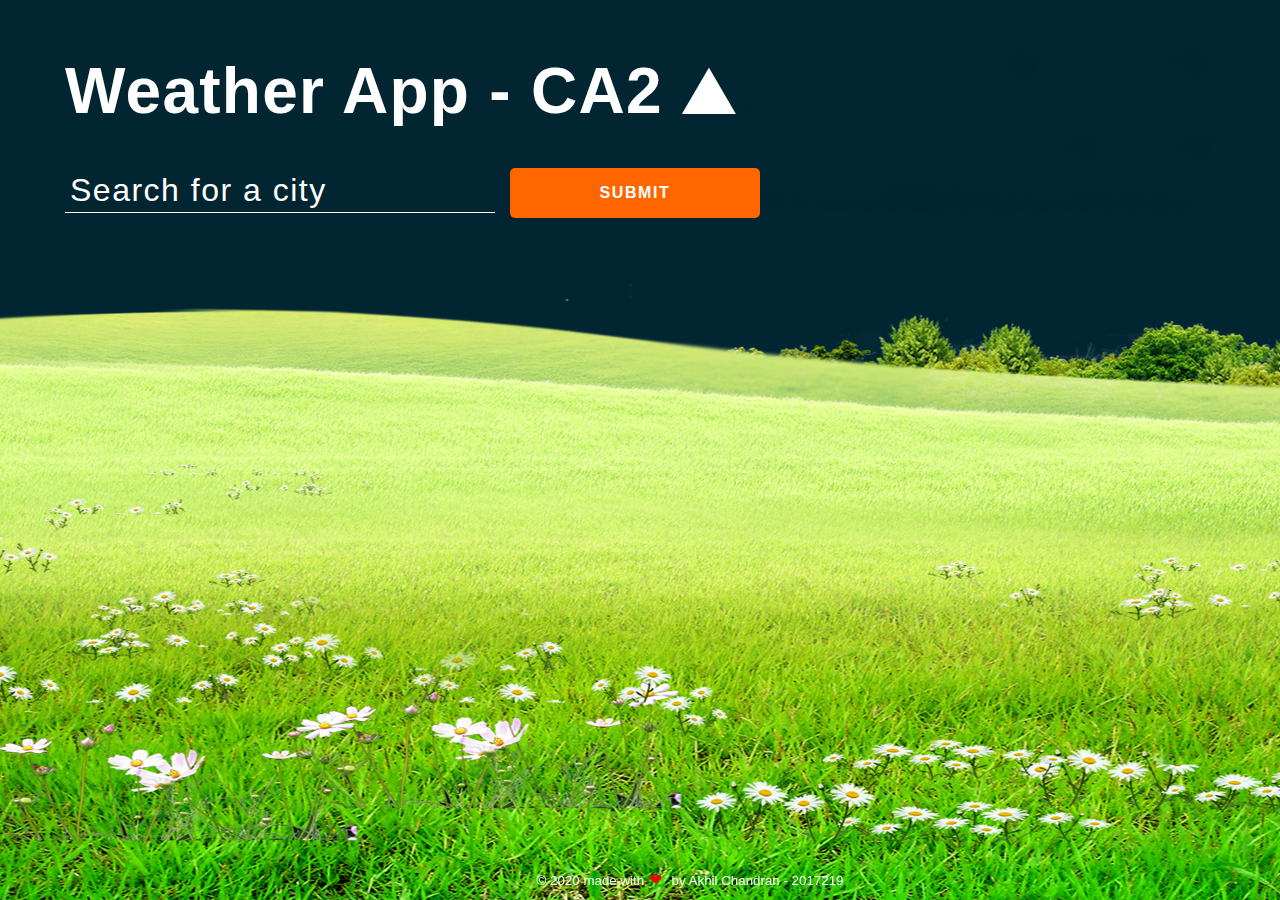
<file: portfolio/portfolio.live/weatherApp/weatherApp.html>
<!DOCTYPE html>
<!--document type html-->
<html>
  <!--html start-->
  <head>
    <!--head start-->
    <!-- Import our css styles -->
    <link rel="stylesheet" href="./style/style.css" />
  </head>
  <!--head end-->
  <body>
    <!--body start-->

    <section class="topcontend">
      <!--section start with a class-->
      <div class="topcontainer">
        <!--div start with a class-->
        <h1 class="heading">Weather App - CA2 &#9968;</h1>
        <!--h1 heading with a class and mountion symbol-->
        <form>
          <!--form start-->
          <!--user input (text/search area), adding place holder text, alert the user if the text area is empty-->
          <input
            type="text"
            placeholder="Search for a city"
            autofocus
            oninvalid="alert('You must enter a place !!');"
            required
          />
          <button type="submit">SUBMIT</button>
          <!--submit button-->
          <span class="message"></span>
          <!--span with a class-->
        </form>
        <!--form end-->
      </div>
      <!--div end-->
    </section>
    <!--section end-->
    <section class="weathersection">
      <!-- ajax section-->
      <div class="datacontainer">
        <!--start div with class-->
        <ul class="cities"></ul>
        <!--universal list with a class-->
      </div>
      <!--end div-->
    </section>
    <!--end section-->
    <!-- Import our javascript file -->
    <script src="./script/app.js"></script>
  </body>
  <!--end body-->
  <footer class="footer">
    <!--start footer-->
    <div class="container">
      <!--div start with class-->
      <!--footer with copy symbol, class, heart symbole and my name and student id-->
      <small
        >&copy; 2020 made with<span class="heartSymbel">&#10084; </span>by Akhil
        Chandran - 2017219</small
      >
    </div>
    <!--end div-->
  </footer>
  <!--end footer-->
</html>
<!--end html-->
</file>
<file: portfolio/portfolio.live/weatherApp/style/style.css>
/*
CSS designing
*/

:root { /* making root colors */
  --orange: #ff6600;
  --lightdarkfontcolor: #3d5070;
  --darkfontcolor: #041333;
  --darkbg: #012631; 
  --countrybg: #5cc505;
  --fontcolourwhite: #fff;
  --green: #7ab906;
}
/*
start(*) is a universal selector.(select all elements)
this will applicable in all browsers. 
*/
* {
  margin: 0; /* specifying margin */
  padding: 0; /* specifying padding */
  box-sizing: border-box;  /* specifying box size*/
  font-weight: normal; /* specifying font weight */
}

button { /* button*/
  
  display: inline-block; /* specifying display */
  border-radius: 4px; /* specifying border radius */
  border: none; /* specifying border is none*/
  color: #FFFFFF; /* specifying color */
  text-align: center; /* specifying text align */
  font-size: 28px; /* specifying font size */
  padding: 20px; /* specifying padding */
  width: 250px; /* specifying width */
  height: 50px; /* specifying height*/
  transition: all 0.5s; /* specifying transition */
  cursor: pointer; /* specifying cursor */
  margin: 5px; /* specifying margin */
  font-family: Arial, Helvetica, sans-serif; /* specifying font */
  letter-spacing: 1.5px; /* specifying letter spacing */
}
 
input { /* input */
  -webkit-appearance: none; /* specifying no webkit Appearance to give different design */
}
 
input[type=text] { /* imput with type text */
  border: none; /* specifying border is none */
  color: inherit; /* specifying color */
  letter-spacing: 1.5px; /* specifying letter spacing */
  background: none; /* specifying backgrount is none*/
  outline: none;  /* specifying is none*/
}

ul { /* universal list */
  list-style: none; /* specifying list style is none */
}

body { /* body */
  padding: 50px; /* specifying padding */
  background: var(--darkbg);  /* specifying background (getting from root colers)*/
  background-image: url("../image/seanory.png"); /* specifying bacjground image */
  background-repeat: no-repeat; /* specifying no repet backgrount image */
  font: 1rem/1.3 "Roboto", sans-serif; /* specifying font*/
  background-attachment: fixed; /* specifying backgrount attachment is fixed */
  background-position: bottom; /* specifying the background position is bottuo*/
}

.topcontainer, .datacontainer {/* topcontainer class and datacontainer class */
  width: 100%; /* specifying width */
  max-width: 1200px; /* specifying maximum width */
  margin: 0 auto; /* specifying margin */
  padding: 0 15px; /* specifying padding */
}

.topcontend { /* topcontend class*/
  color: var(--fontcolourwhite); /* specifying color (getting from root colers) */
}

.heading { /* heading class */
  font-weight: bold; /* specifying font weight */
  font-size: 4rem; /* specifying font size */
  letter-spacing: 0.02em; /* specifying letter spacing */
  padding: 0 0 30px 0; /* specifying padding */
}

.topcontend form { /* form inside topcontend class */
  position: relative; /* specifying position */
  display: flex; /* specifying display */
  align-items: center; /* specifying align items */
}

.topcontend form input { /*selecting input from form from topcontend class */
  font-size: 2rem; /* specifying font size */
  border-bottom: 1px solid; /* specifying border bpttom*/
  height: 40px; /* specifying height */
  padding: 5px 5px 10px; /* specifying padding */
}

.topcontend form input::placeholder { /*specifying input::placeholder (::placeholder selector selects form elements with placeholder text, and style the placeholder text)from form from topcontend class */
  color: currentColor; /* specifying color */
}

.topcontend form button { /* selecting button from form inside of class topcontend */
  font-size: 1rem; /* specifying font size */
  font-weight: bold; /* specifying font weight */
  background: var(--orange); /* specifying background from root colors */
  transition: background 0.3s ease-in-out;  /* specifying transition*/
  letter-spacing: 0.1em; /* specifying letter spacing */
  padding: 15px 20px; /* specifying padding */
  margin-left: 15px; /* specifying left margin */
  border-radius: 5px; /* specifying border radius */
}

.topcontend form button:hover { /* specifying button:hover from form inside of class topcontend */
  background: var(--green); /* specifying backgrount color from root colors */
}

.topcontend form .message { /* selecting message class inside of fore and topcontend class */
  position: absolute; /* specifying position */
  bottom: -40px; /* specifying bottom */
  color: rgb(247, 163, 95); /* specifying color */
  left: 0; /* specifying left */
  max-width: 450px; /* specifying maximum width */
  min-height: 40px; /* specifying minumum height */
}

.weathersection { /* weathersection class */
  margin: 70px 0 20px; /* specifying margin */
}

.weathersection .cities { /* weathersection class and cities class */
  display: grid; /* specifying display*/
  grid-gap: 32px 20px; /* specifying grid gap*/
  grid-template-columns: repeat(4, 1fr); /* specifying grid template columns */
}

.weathersection figcaption {/* figcaption inside of weatherselecton class */
  margin-top: 10px; /* specifying top margin */
  text-transform: uppercase; /* specifying text transform */
  letter-spacing: 0.05em;  /* specifying letter space */
}

.weathersection .city-temp { /* weatherselection class and city-temp class*/
  font-size: 5rem; /* specifying font size */
  font-weight: bold; /* specifying font weight */
  margin-top: 10px; /* specifying top margin */
  color: var(--darkfontcolor); /* specifying color from root color */
}

.weathersection .city sup { /* weathersection class and city class and superscript text*/
  font-size: 0.5em; /* specifying font size */
}

.weathersection .city-name sup { /* weathersection class and city-name class and superscript text*/
  padding: 0.2em 0.6em; /* specifying padding */
  border-radius: 30px; /* specifying border radius */
  color: var(--fontcolourwhite); /* specifying color form root colors */
  background: var(--countrybg);  /* specifying background from root colors*/
}

.weathersection .city { /* weathersection class and city class */
  position: relative; /* specifying position */
  padding: 40px 10%; /* specifying padding */
  border-radius: 20px; /* specifying border radius */
  background: var(--fontcolourwhite); /* specifying backgrount color from root color */
  color: var(--lightdarkfontcolor); /* specifying color from root colors*/
}

.weathersection .city::after { /* weathersection class and adding this after city class*/
  content: ''; /* specifying no contend after */
  width: 90%; /* specifying width */
  height: 50px; /* specifying height */
  position: absolute; /* specifying position */
  bottom: -12px; /* specifying bottom */
  left: 5%; /* specifying left */
  z-index: -1; /* z index specifies the stack order */
  opacity: 0.3; /* specifying opacity */
  border-radius: 20px; /* specifying border radius */
  background: var(--fontcolourwhite); /* specifying backgrount from root colors */
}

.weathersection .city-icon { /* weathersection class and city-icon class */
  margin-top: 10px; /* specifying top margin */
  width: 100px; /* specifying width */
  height: 100px; /* specifying height */
}
/*
start media
*/
@media screen and (max-width: 1000px) { /* @media apply different styles for different media devices(here specifying maximum width of screen is 1000 pixel)*/
  body {/* body */
    padding: 30px; /* specifying padding */
  }
  
  .weathersection .cities { /* weathersection class and cities class */
    grid-template-columns: repeat(3, 1fr); /* specifying grid template columns */
  }
}
/*
end media
*/

/*
start media
*/
@media screen and (max-width: 700px) {/* @media apply different styles for different media devices(here specifying maximum width of screen is 700 pixel)*/
  .heading,
  .weathersection .city-temp { /* heading class and weathersection class and city-temp class */
    font-size: 3rem; /* specifying font size */
  }
  
  .weathersection { /* weathersection */
    margin-top: 20px; /* specifying top margin */
  }
  
  .topcontend form button { /* button from form from topcontend class */
    margin: 20px 0 0 0; /* specifying margin */
  }
  
  .topcontend form .msg { /* msg class from form from topcontend class */
    position: static;/* specifying position */
    max-width: none; /* specifying maximum width */
    min-height: 0;/* specifying minumum height */
    margin-top: 10px;/* specifying top margin */
  }

  .topcontend form { /* form in topcontend class*/
    flex-direction: column; /* specifying the direction of the flexible items*/
    align-items: flex-start; /* specifying items align */
  }
  
  .topcontend form input, /* input from form from topcontend class */
  .topcontend form button {  /* button from form from topcontend class */
    width: 100%; /* specifying width */
  }

  .weathersection .cities { /* weathersection class and cities class */
    grid-template-columns: repeat(2, 1fr); /* specifying grid templatecolumns */
  }
}
/*
end media
*/

/*
start media
*/
@media screen and (max-width: 500px) {/* @media apply different styles for different media devices(here specifying maximum width of screen is 500 pixel)*/
  body { /* body */
    padding: 15px;/* specifying padding*/
  }
  
  .weathersection .cities { /* weathersection class and cities class */
    grid-template-columns: repeat(1, 1fr); /* specifying grid template columns */
  }
}
/*
end media
*/


/* 
FOOTER 
*/

footer { /* footer */
  position: fixed; /* specifying position */
  padding: 10px 10px 0px 10px; /* specifying padding */
  bottom: 0; /* specifying bottom */
  width: 100%; /* specifying width */
  height: 40px; /* specifying footer height */
}

.footer { /* footer class */
  text-align: center; /* specifying text align */
  font-size: 1rem; /* specifying font size */
  color: var(--fontcolourwhite);/* specifying color from root colors */
  margin-top: 40px; /* specifying top margin */
  color: #ffffff; /* specifying color */
}

.heartSymbel { /* heartSymbel class*/
  color: rgb(238, 6, 6);/* specifying color */
  font-size: 16px;/* specifying font size */
  padding-left: 5px;/* specifying left padding */
  padding-right: 5px;/* specifying right padding */
}
</file>
